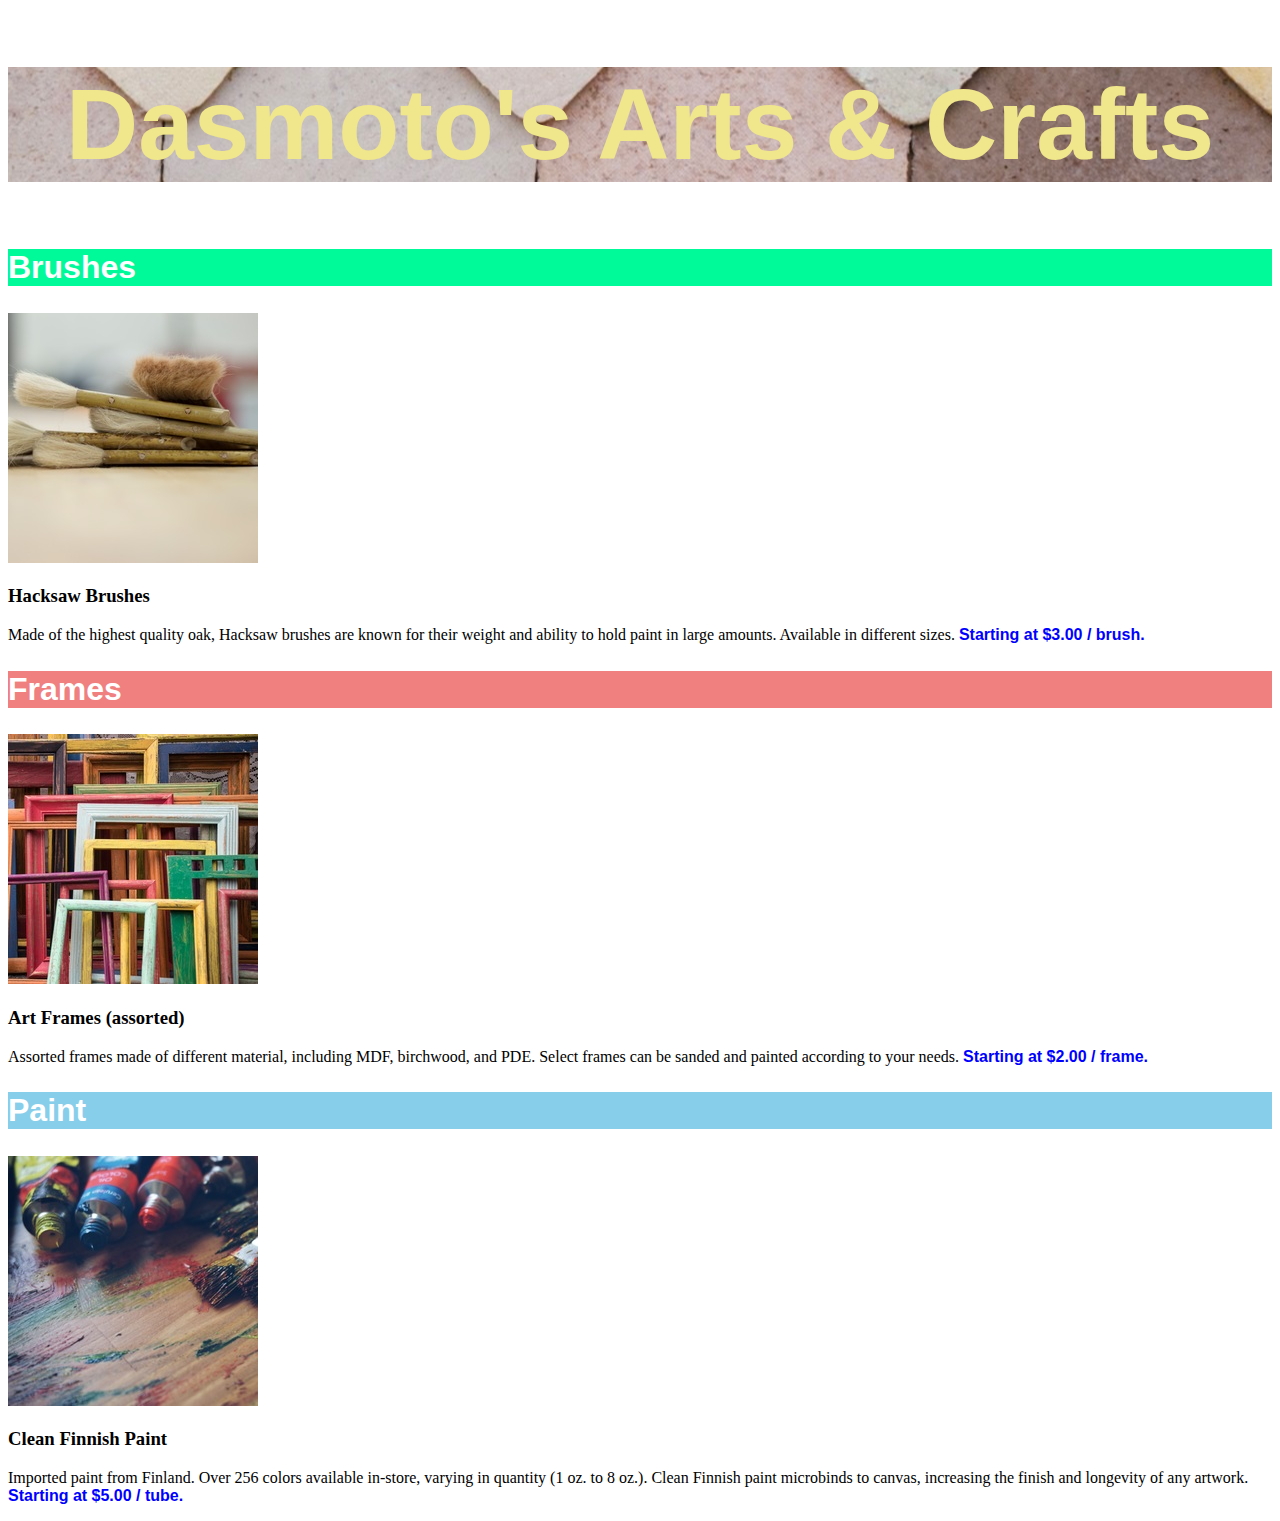
<file: Dasmoto/index.html>
<!DOCTYPE html>
<html lang="en">
<head>
    <meta charset="UTF-8">
    <meta name="viewport" content="width=device-width, initial-scale=1.0">
    <title>Dasmoto</title>
    <link rel="stylesheet" href="resourses\css\index.css">
</head>
<body>

    <!---Banner Section-->
    <div class="banner">
        <h1>Dasmoto's Arts & Crafts</h1>
    </div>
    
    <!--Brushes section-->
    <div> 
        <h2 id="brush">Brushes</h2>
        <img src="resourses\images\hacksaw.jpeg" alt="A collection of brushes">
        <h3>Hacksaw Brushes</h3>
        <p>Made of the highest quality oak, Hacksaw brushes are known for their weight and ability to hold paint in large amounts. Available in different sizes. <strong class="strong">Starting at $3.00 / brush.</strong></p>
    </div>

    <div>
        <h2 id="frame">Frames</h2>
        <img src="resourses\images\frames.jpeg" alt="Colorful frames">
        <h3>Art Frames (assorted)</h3>
        <p>Assorted frames made of different material, including MDF, birchwood, and PDE. Select frames can be sanded and painted according to your needs. <strong class="strong">Starting at $2.00 / frame.</strong></p>
    </div>

    <div>
        <h2 id="paint">Paint</h2>
        <img src="resourses\images\finnish.jpeg" alt="A collection of paints">
        <h3>Clean Finnish Paint</h3>
        <p>Imported paint from Finland. Over 256 colors available in-store, varying in quantity (1 oz. to 8 oz.). Clean Finnish paint microbinds to canvas, increasing the finish and longevity of any artwork. <strong class="strong">Starting at $5.00 / tube.</strong></p>
    </div>
</body>
</html>
</file>
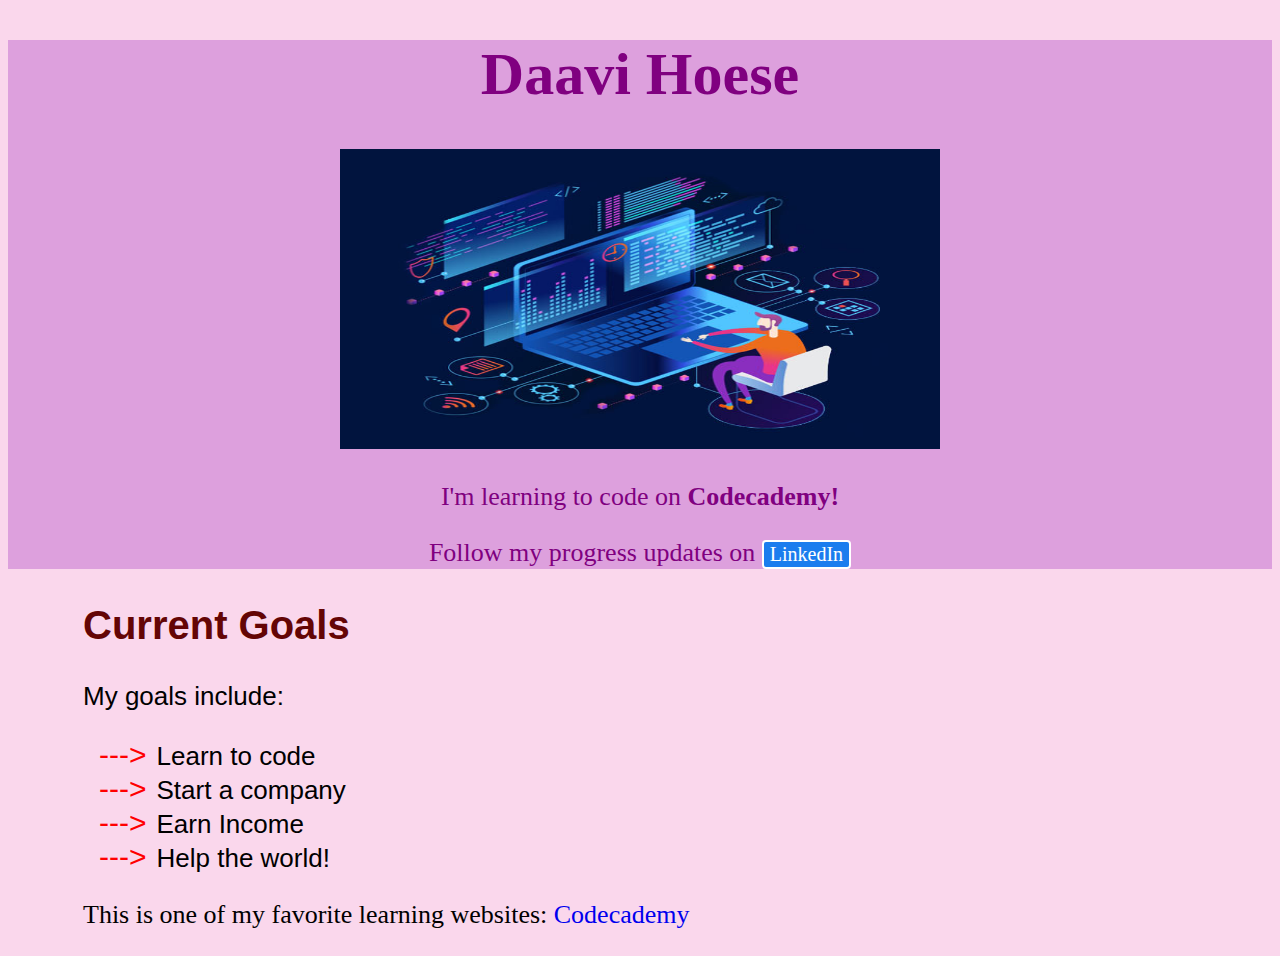
<file: DevProjects/index.html>
<!DOCTYPE html>
 <html lang="en">
 <head>
     <meta charset="UTF-8">
     <meta name="viewport" content="width=device-width, initial-scale=1.0">
     <title>DevProject</title>
     <link href="./resources/css/index.css" type="text/css" rel="stylesheet">
 </head>
 <body>
     <!--Banner Section--> 
     <div class="banner">
        <h1>Daavi Hoese</h1>
        <img id="bannerimg" src="resources\img\Hire-expert-web-developer.jpg" alt="digital web developer setup" srcset="">
        <p>I'm learning to code on <strong>Codecademy!</strong></p>
        <p class="cursive">Follow my progress updates on <button><a id="ref" href="https://www.linkedin.com/in/joyce-h-addae-phd-9578b232/" target="_blank">LinkedIn</a></button></p>
    </div>
    

     <!--Goal section-->
     <div class="content">
        <h2>Current Goals</h2>
        <p>My goals include:</p>
        <ul>
            <li>Learn to code</li>
            <li>Start a company</li>
            <li>Earn Income</li>
            <li>Help the world!</li>
        </ul>
     </div>

    <!--Reference section-->
    <div class="content">
        <p class="cursive">This is one of my favorite learning websites: <a href="https://www.codecademy.com/paths/learn-how-to-build-websites" target="_blank">Codecademy</a></p>
    </div>
    
 </body>
 </html>
</file>
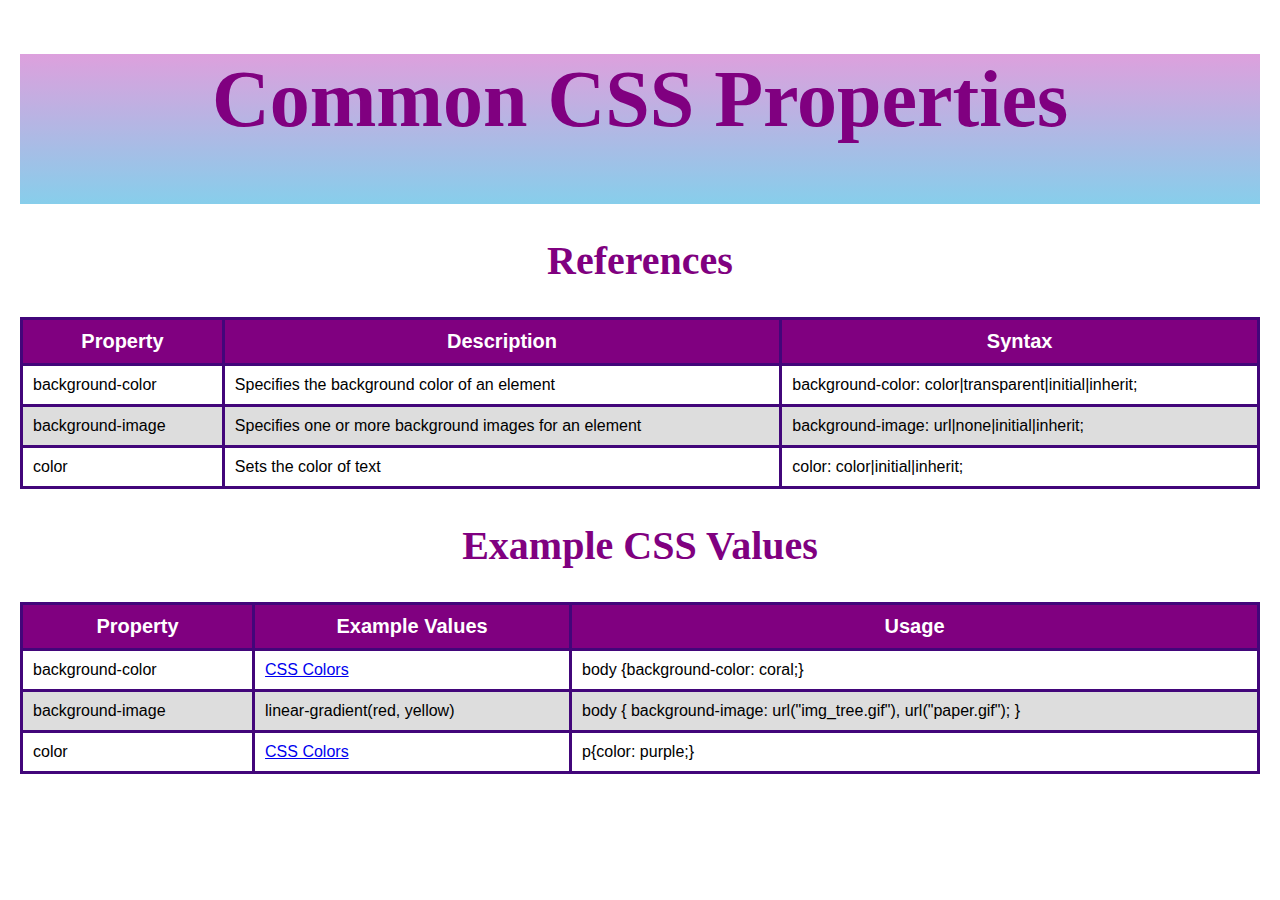
<file: html-css-cheatsheet-starting/index.html>
<!DOCTYPE html>
<html lang="en">
<head>
    <meta charset="UTF-8">
    <meta name="viewport" content="width=device-width, initial-scale=1.0">
    <title>CSS Cheatsheet</title>
    <link rel="stylesheet" href="styles.css">
</head>
<body>
   <!--Banner section--> 
   <div class="banner">
       <h1>Common CSS Properties</h1>
   </div>

   <!--Table-->
   <div>
       <h2>References</h2>
       <table>
           <thead>
               <tr>
                   <th>Property</th>
                   <th>Description</th>
                   <th>Syntax</th>
               </tr>
           </thead>
           <tbody>
                <tr>
                    <td>background-color</td>
                    <td>Specifies the background color of an element</td>
                    <td>background-color: color|transparent|initial|inherit;</td>
                </tr>
                <tr>
                    <td>background-image</td>
                    <td>Specifies one or more background images for an element</td>
                    <td>background-image: url|none|initial|inherit;</td>
                </tr>
               <tr>
                   <td>color</td>
                   <td>Sets the color of text</td>
                   <td>color: color|initial|inherit;</td>
               </tr>
           </tbody>
       </table>
   </div>

   <!--Examples section-->
   <div>
       <h2>Example CSS Values</h2>
       <table>
           <thead>
               <th>Property</th>
               <th>Example Values</th>
               <th>Usage</th>
           </thead>
           <tbody>
                <tr>
                    <td>background-color</td>
                    <td><a href="https://www.w3schools.com/cssref/css_colors_legal.asp">CSS Colors</a></td>
                    <td>body {background-color: coral;}</td>
                </tr>
                <tr>
                    <td>background-image</td>
                    <td>linear-gradient(red, yellow)</td>
                    <td>body {
                        background-image: url("img_tree.gif"), url("paper.gif");
                      }</td>
                </tr>
               <tr>
                   <td>color</td>
                   <td><a href="https://www.w3schools.com/cssref/css_colors_legal.asp">CSS Colors</a></td>
                   <td>p{color: purple;}</td>
               </tr>
           </tbody>
       </table>
   </div>
</body>
</html>
</file>
<file: DevProjects/resources/css/index.css>
.banner{
    background-color: plum;
   
    text-align: center;
    padding: 50px, 0;
    color: purple;
    font-family: 'Segoe UI';
    font-size: 30px;
  }

  body{
    font-family: -apple-system, BlinkMacSystemFont, 'Segoe UI', Roboto, Oxygen, Ubuntu, Cantarell, 'Open Sans', 'Helvetica Neue', sans-serif;
    background-color: rgb(250, 215, 236);
    
  }

  .content{
    margin-left: 75px;
  }
 

  #bannerimg{
    height: 300px;
    width: 600px;
  }
  
  h2{
    font-weight: 900;
    color: rgb(100, 5, 5);
    font-size: 40px;
  }
  
  p, 
  li {
    font-size: 26px;
  }

  ul {
    list-style: none; /* Remove HTML bullets */
    padding: 0;
    margin: 0;
  }
  
  li { 
    padding-left: 16px; 
    /*font-size: 20px; */
  }
  
  li::before {
    content: "--->"; /* Insert content that looks like bullets */
    font-size: 30px;
    padding-right: 10px;
    color: red; /* Or a color you prefer */
  }
  
  .cursive{
    font-family: cursive;
  }
  
  a {
    font-family: 'Times New Roman', Times, serif;
    text-decoration: none;
  }

  
  #ref{
    color: white;
    
  }
  
  button{
    font-size: 20px;
    background-color: rgb(27, 125, 238);
    /*color: blue;*/
    border-radius: 4px;
    border: 2px solid white
  }
</file>
<file: html-css-cheatsheet-starting/styles.css>
.banner{
    height: 150px;
    background-color: plum;
    background-image: linear-gradient(plum, skyblue);
    text-align: center;
    padding: 50px, 0;
    color: purple;
    font-family: 'Segoe UI';
    font-size: 40px;
}

body{
    font-family:  Helvetica Neue;
    margin-left: 20px;
    margin-right: 20px;
}

h2{
    text-align: center;
    color: purple;
    font-size: 40px;
}


table {
  font-family: arial, sans-serif;
  border-collapse: collapse;
  width: 100%;
}

td, th {
  border: 3px solid #42067a;
  text-align: left;
  padding: 10px;
}

th{
    text-align: center;
    font-size: 20px;
    background-color: purple;
    color: white;
}

tr:nth-child(even) {
  background-color: #dddddd;
}
</file>
